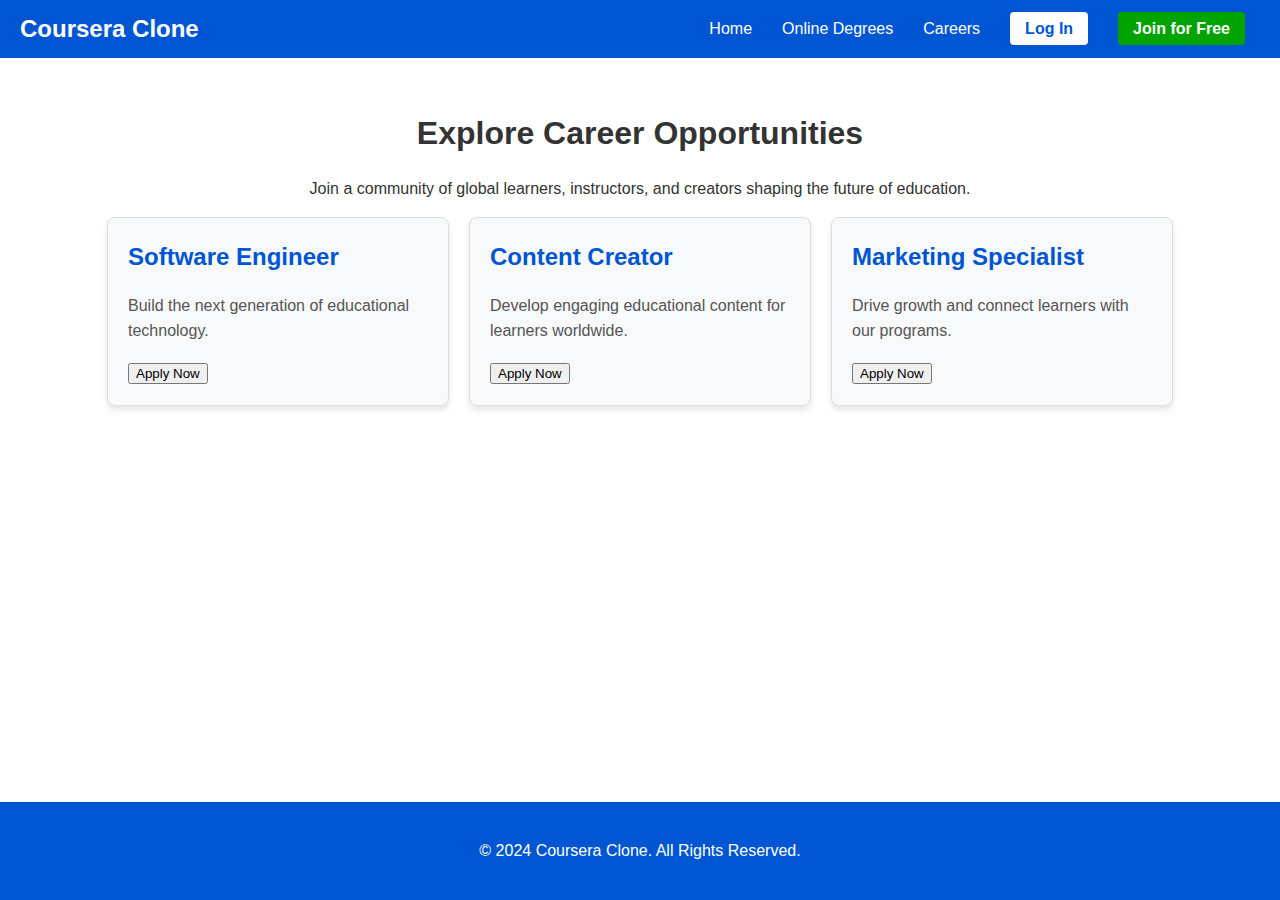
<file: careers.html>
<!DOCTYPE html>
<html lang="en">
<head>
    <meta charset="UTF-8">
    <meta name="viewport" content="width=device-width, initial-scale=1.0">
    <title>Careers</title>
    <link rel="stylesheet" href="styles.css">
</head>
<body>
    <!-- Navbar -->
    <nav class="navbar">
        <div class="logo">Coursera Clone</div>
        <ul class="nav-links">
            <li><a href="index.html">Home</a></li>
            <li><a href="online-degrees.html">Online Degrees</a></li>
            <li><a href="careers.html">Careers</a></li>
            <li><a href="login.html" class="btn">Log In</a></li>
            <li><a href="register.html" class="btn btn-primary">Join for Free</a></li>
        </ul>
    </nav>

    <!-- Careers Section -->
    <div class="careers-section">
        <h1>Explore Career Opportunities</h1>
        <p>Join a community of global learners, instructors, and creators shaping the future of education.</p>

        <div class="job-listings">
            <div class="job-card">
                <h2>Software Engineer</h2>
                <p>Build the next generation of educational technology.</p>
                <button class="btn btn-primary">Apply Now</button>
            </div>
            <div class="job-card">
                <h2>Content Creator</h2>
                <p>Develop engaging educational content for learners worldwide.</p>
                <button class="btn btn-primary">Apply Now</button>
            </div>
            <div class="job-card">
                <h2>Marketing Specialist</h2>
                <p>Drive growth and connect learners with our programs.</p>
                <button class="btn btn-primary">Apply Now</button>
            </div>
        </div>
    </div>

    <!-- Footer -->
    <footer class="footer">
        <p>&copy; 2024 Coursera Clone. All Rights Reserved.</p>
    </footer>
</body>
</html>
</file>
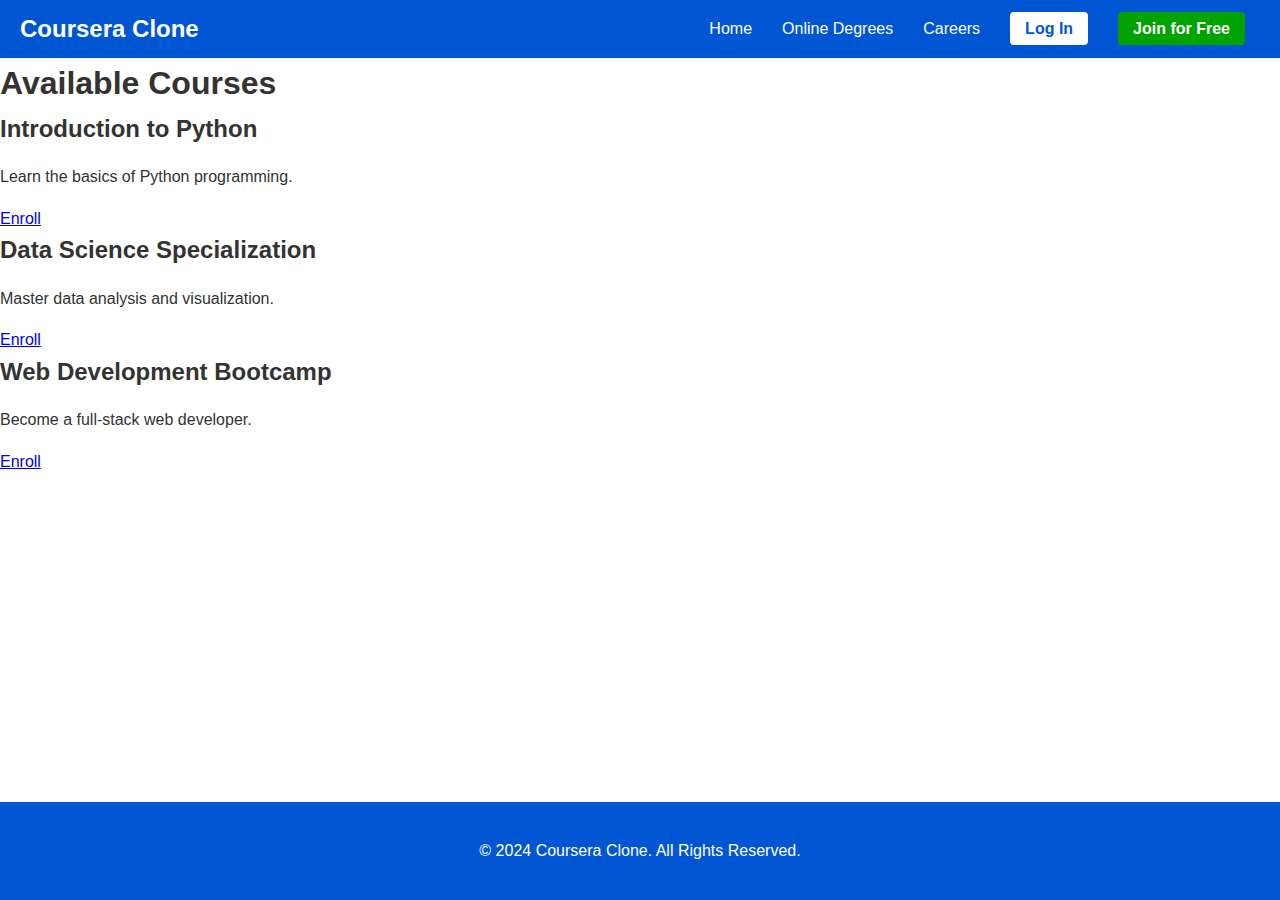
<file: courses.html>
<!DOCTYPE html>
<html lang="en">
<head>
    <meta charset="UTF-8">
    <meta name="viewport" content="width=device-width, initial-scale=1.0">
    <title>Courses</title>
    <link rel="stylesheet" href="styles.css">
</head>
<body>
    <!-- Navbar -->
    <nav class="navbar">
        <div class="logo">Coursera Clone</div>
        <ul class="nav-links">
            <li><a href="index.html">Home</a></li>
            <li><a href="online-degrees.html">Online Degrees</a></li>
            <li><a href="careers.html">Careers</a></li>
            <li><a href="login.html" class="btn">Log In</a></li>
            <li><a href="register.html" class="btn btn-primary">Join for Free</a></li>
        </ul>
    </nav>

    <!-- Courses Section -->
    <section class="courses">
        <h1>Available Courses</h1>
        <div class="course-list">
            <div class="course-card">
                <h2>Introduction to Python</h2>
                <p>Learn the basics of Python programming.</p>
                <a href="register.html" class="btn btn-primary">Enroll</a>
            </div>
            <div class="course-card">
                <h2>Data Science Specialization</h2>
                <p>Master data analysis and visualization.</p>
                <a href="register.html" class="btn btn-primary">Enroll</a>
            </div>
            <div class="course-card">
                <h2>Web Development Bootcamp</h2>
                <p>Become a full-stack web developer.</p>
                <a href="register.html" class="btn btn-primary">Enroll</a>
            </div>
        </div>
    </section>

    <!-- Footer -->
    <footer class="footer">
        <p>&copy; 2024 Coursera Clone. All Rights Reserved.</p>
    </footer>
</body>
</html>
</file>
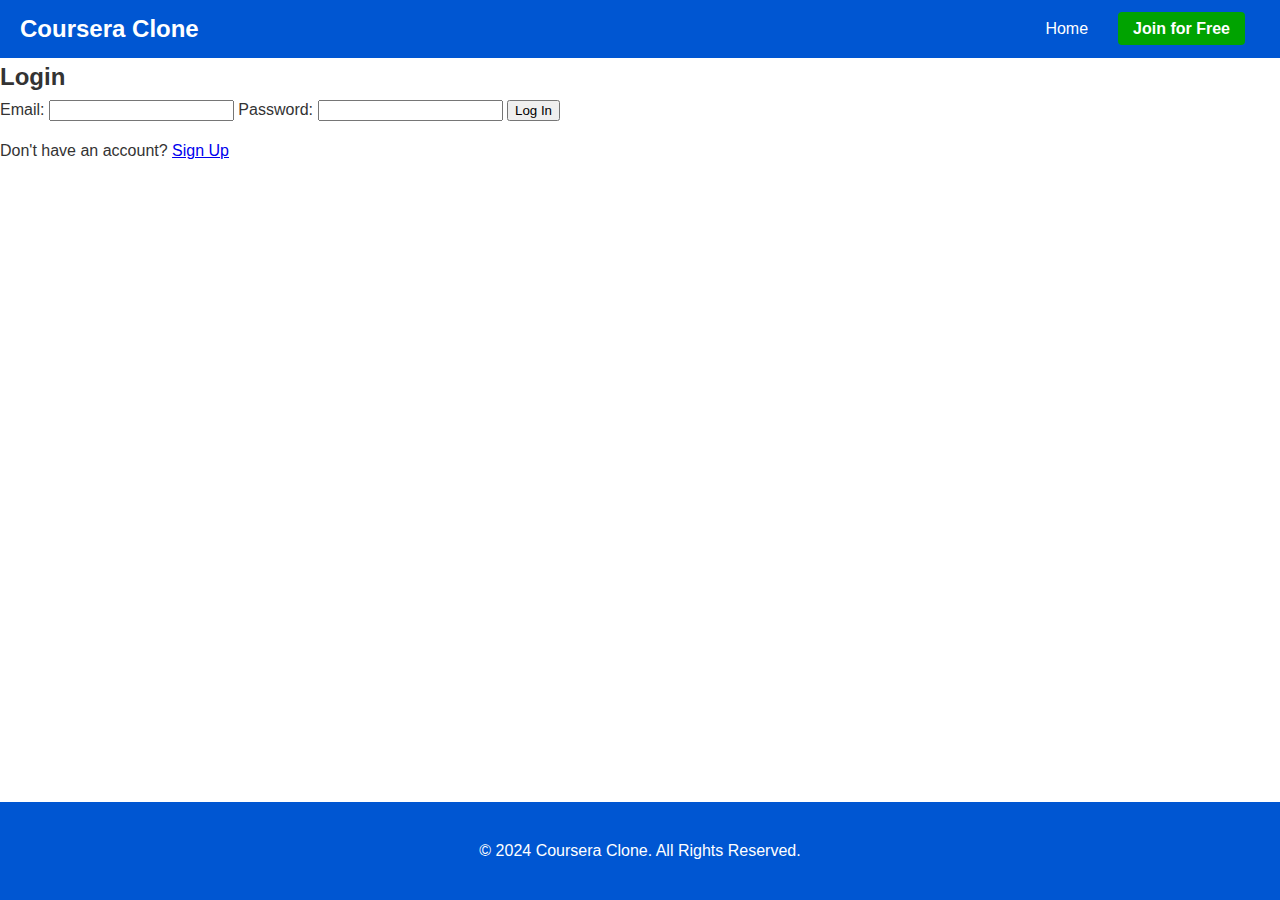
<file: login.html>
<!DOCTYPE html>
<html lang="en">
<head>
    <meta charset="UTF-8">
    <meta name="viewport" content="width=device-width, initial-scale=1.0">
    <title>Login</title>
    <link rel="stylesheet" href="styles.css">
</head>
<body>
    <!-- Navbar -->
    <nav class="navbar">
        <div class="logo">Coursera Clone</div>
        <ul class="nav-links">
            <li><a href="index.html">Home</a></li>
            <li><a href="register.html" class="btn btn-primary">Join for Free</a></li>
        </ul>
    </nav>

    <!-- Login Form -->
    <div class="container">
        <h2>Login</h2>
        <form action="login.php" method="POST">
            <label for="email">Email:</label>
            <input type="email" id="email" name="email" required>

            <label for="password">Password:</label>
            <input type="password" id="password" name="password" required>

            <button type="submit" class="btn btn-primary">Log In</button>
        </form>
        <p>Don't have an account? <a href="register.html">Sign Up</a></p>
    </div>

    <!-- Footer -->
    <footer class="footer">
        <p>&copy; 2024 Coursera Clone. All Rights Reserved.</p>
    </footer>
</body>
</html>
</file>
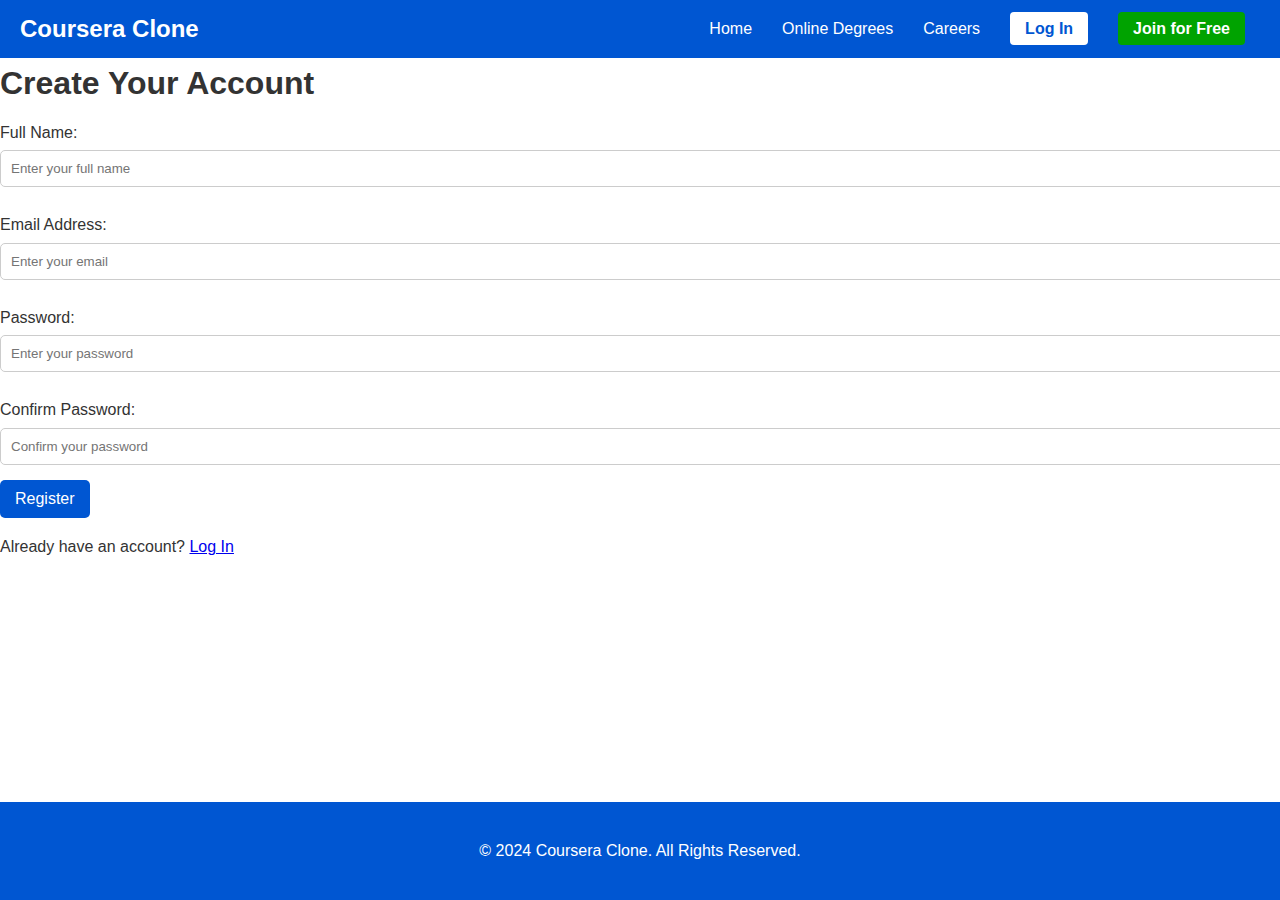
<file: register.html>
<!DOCTYPE html>
<html lang="en">
<head>
    <meta charset="UTF-8">
    <meta name="viewport" content="width=device-width, initial-scale=1.0">
    <title>Register</title>
    <link rel="stylesheet" href="styles.css">
</head>
<body>
    <!-- Navbar -->
    <nav class="navbar">
        <div class="logo">Coursera Clone</div>
        <ul class="nav-links">
            <li><a href="index.html">Home</a></li>
            <li><a href="online-degrees.html">Online Degrees</a></li>
            <li><a href="careers.html">Careers</a></li>
            <li><a href="login.html" class="btn">Log In</a></li>
            <li><a href="register.html" class="btn btn-primary">Join for Free</a></li>
        </ul>
    </nav>

    <!-- Registration Form -->
    <section class="register-section">
        <h1>Create Your Account</h1>
        <form class="register-form" action="register.php" method="POST"> <!-- Updated action -->
            <label for="name">Full Name:</label>
            <input type="text" id="name" name="name" placeholder="Enter your full name" required>

            <label for="email">Email Address:</label>
            <input type="email" id="email" name="email" placeholder="Enter your email" required>

            <label for="password">Password:</label>
            <input type="password" id="password" name="password" placeholder="Enter your password" required>

            <label for="confirm-password">Confirm Password:</label>
            <input type="password" id="confirm-password" name="confirm-password" placeholder="Confirm your password" required>

            <button type="submit" class="btn btn-primary">Register</button>
        </form>
        <p>Already have an account? <a href="login.html">Log In</a></p>
    </section>

    <!-- Footer -->
    <footer class="footer">
        <p>&copy; 2024 Coursera Clone. All Rights Reserved.</p>
    </footer>
</body>
</html>
</file>
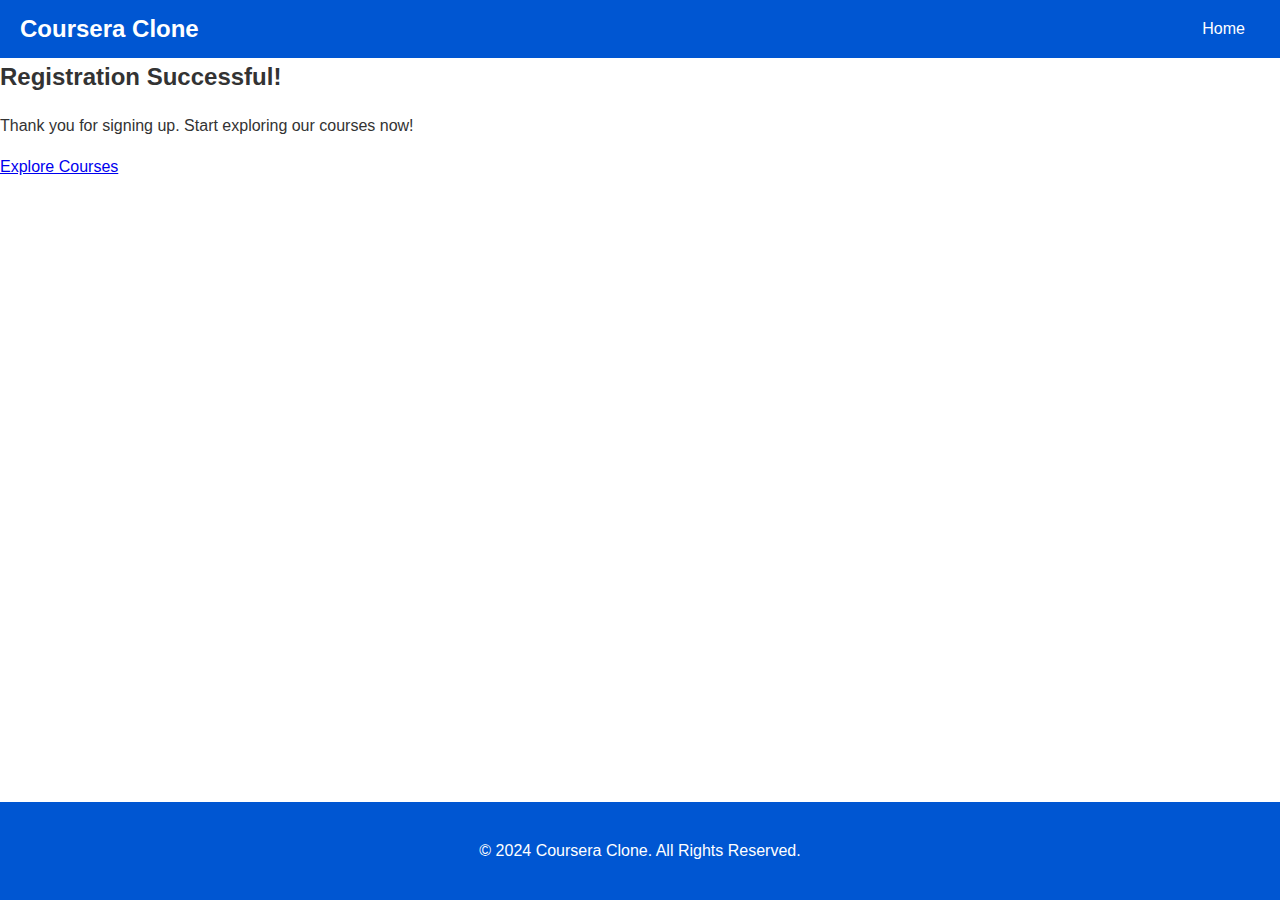
<file: thank-you.html>
<!DOCTYPE html>
<html lang="en">
<head>
    <meta charset="UTF-8">
    <meta name="viewport" content="width=device-width, initial-scale=1.0">
    <title>Thank You</title>
    <link rel="stylesheet" href="styles.css">
</head>
<body>
    <!-- Navbar -->
    <nav class="navbar">
        <div class="logo">Coursera Clone</div>
        <ul class="nav-links">
            <li><a href="index.html">Home</a></li>
        </ul>
    </nav>

    <!-- Thank You Message -->
    <div class="container">
        <h2>Registration Successful!</h2>
        <p>Thank you for signing up. Start exploring our courses now!</p>
        <a href="index.html" class="btn btn-primary">Explore Courses</a>
    </div>

    <!-- Footer -->
    <footer class="footer">
        <p>&copy; 2024 Coursera Clone. All Rights Reserved.</p>
    </footer>
</body>
</html>
</file>
<file: styles.css>
/* Global Styles */
body {
    font-family: Arial, sans-serif;
    margin: 0;
    padding: 0;
    line-height: 1.6;
    color: #333;
    display: flex;
    flex-direction: column;
    min-height: 100vh;
}

h1, h2, h3, h4, h5, h6 {
    margin: 0;
    padding: 0;
}

/* Navbar */
.navbar {
    display: flex;
    justify-content: space-between;
    align-items: center;
    background-color: #0056D2;
    padding: 10px 20px;
    color: #fff;
    position: sticky;
    top: 0;
    z-index: 1000;
}

.navbar .logo {
    font-size: 1.5rem;
    font-weight: bold;
}

.nav-links {
    display: flex;
    list-style: none;
    margin: 0;
    padding: 0;
}

.nav-links li {
    margin: 0 15px;
}

.nav-links a {
    color: #fff;
    text-decoration: none;
    font-size: 1rem;
}

.nav-links .btn {
    background-color: #fff;
    color: #0056D2;
    padding: 8px 15px;
    border-radius: 4px;
    text-decoration: none;
    font-weight: bold;
}

.nav-links .btn-primary {
    background-color: #00A300;
    color: #fff;
}

/* Hero Section */
.hero-section {
    display: flex;
    justify-content: space-between;
    align-items: center;
    padding: 50px 20px;
    background-color: #f8f9fa;
    flex-wrap: wrap;
}

.hero-content {
    text-align: center;
    max-width: 600px;
    margin: auto;
}

.hero-content h1 {
    font-size: 3rem;
    color: #0056D2;
    margin-bottom: 20px;
}

.hero-content p {
    font-size: 1.2rem;
    color: #555;
    margin-bottom: 20px;
}

.hero-buttons {
    margin-top: 20px;
}

.hero-buttons .btn-enroll,
.hero-buttons .btn-get-started {
    padding: 10px 20px;
    font-size: 1.2rem;
    border: none;
    border-radius: 5px;
    cursor: pointer;
    margin: 0 10px;
    text-decoration: none;
}

.hero-buttons .btn-enroll {
    background-color: #0078D4;
    color: #fff;
}

.hero-buttons .btn-get-started {
    background-color: #00A300;
    color: #fff;
}

.hero-image img {
    max-width: 500px;
    width: 100%;
    border-radius: 10px;
}

/* Search Bar */
.search-container {
    text-align: center;
    padding: 20px;
    background-color: #f8f9fa;
}

.search-bar {
    display: flex;
    justify-content: center;
    max-width: 600px;
    margin: auto;
}

.search-bar input {
    width: 80%;
    padding: 10px;
    border: 2px solid #ccc;
    border-radius: 4px 0 0 4px;
    font-size: 1rem;
}

.search-bar button {
    padding: 10px 15px;
    border: none;
    background-color: #00A300;
    color: #fff;
    border-radius: 0 4px 4px 0;
    cursor: pointer;
    font-size: 1rem;
}

/* Registration Modal */
.modal {
    display: none;
    position: fixed;
    z-index: 1000;
    left: 0;
    top: 0;
    width: 100%;
    height: 100%;
    background-color: rgba(0, 0, 0, 0.5);
}

.modal-content {
    background: #fff;
    margin: 10% auto;
    padding: 20px;
    border-radius: 10px;
    max-width: 400px;
    position: relative;
    text-align: center;
    box-shadow: 0 4px 10px rgba(0, 0, 0, 0.2);
}

.modal-content h2 {
    margin-bottom: 20px;
    font-size: 1.5rem;
    color: #333;
}

.close-btn {
    position: absolute;
    top: 10px;
    right: 15px;
    font-size: 1.5rem;
    cursor: pointer;
}

.register-form label {
    display: block;
    margin: 10px 0 5px;
    font-size: 1rem;
}

.register-form input {
    width: 100%;
    padding: 10px;
    margin-bottom: 15px;
    border: 1px solid #ccc;
    border-radius: 5px;
}

.register-form button {
    padding: 10px 15px;
    font-size: 1rem;
    color: #fff;
    background-color: #0056D2;
    border: none;
    border-radius: 5px;
    cursor: pointer;
}

/* Features Section */
.features {
    padding: 50px 20px;
    text-align: center;
    background-color: #fff;
}

.features h2 {
    font-size: 2.5rem;
    color: #0056D2;
    margin-bottom: 20px;
}

.features-container {
    display: flex;
    flex-wrap: wrap;
    justify-content: center;
    gap: 20px;
}

.feature-box {
    max-width: 300px;
    padding: 20px;
    border-radius: 8px;
    background-color: #f8f9fa;
    box-shadow: 0 4px 6px rgba(0, 0, 0, 0.1);
    text-align: center;
}

.feature-box i {
    font-size: 2rem;
    color: #0056D2;
    margin-bottom: 10px;
}

.feature-box h3 {
    font-size: 1.5rem;
    margin-bottom: 10px;
}

.feature-box p {
    font-size: 1rem;
    color: #555;
}

/* Careers Section */
.careers-section {
    padding: 50px 20px;
    text-align: center;
}

.job-listings {
    display: flex;
    flex-wrap: wrap;
    gap: 20px;
    justify-content: center;
}

.job-card {
    padding: 20px;
    background-color: #f8f9fa;
    border: 1px solid #ddd;
    border-radius: 8px;
    max-width: 300px;
    text-align: left;
    box-shadow: 0 4px 6px rgba(0, 0, 0, 0.1);
}

.job-card h2 {
    font-size: 1.5rem;
    color: #0056D2;
    margin-bottom: 10px;
}

.job-card p {
    font-size: 1rem;
    color: #555;
}

/* Footer */
.footer {
    margin-top: auto;
    text-align: center;
    background-color: #0056D2;
    color: #fff;
    padding: 20px 0;
}
</file>
